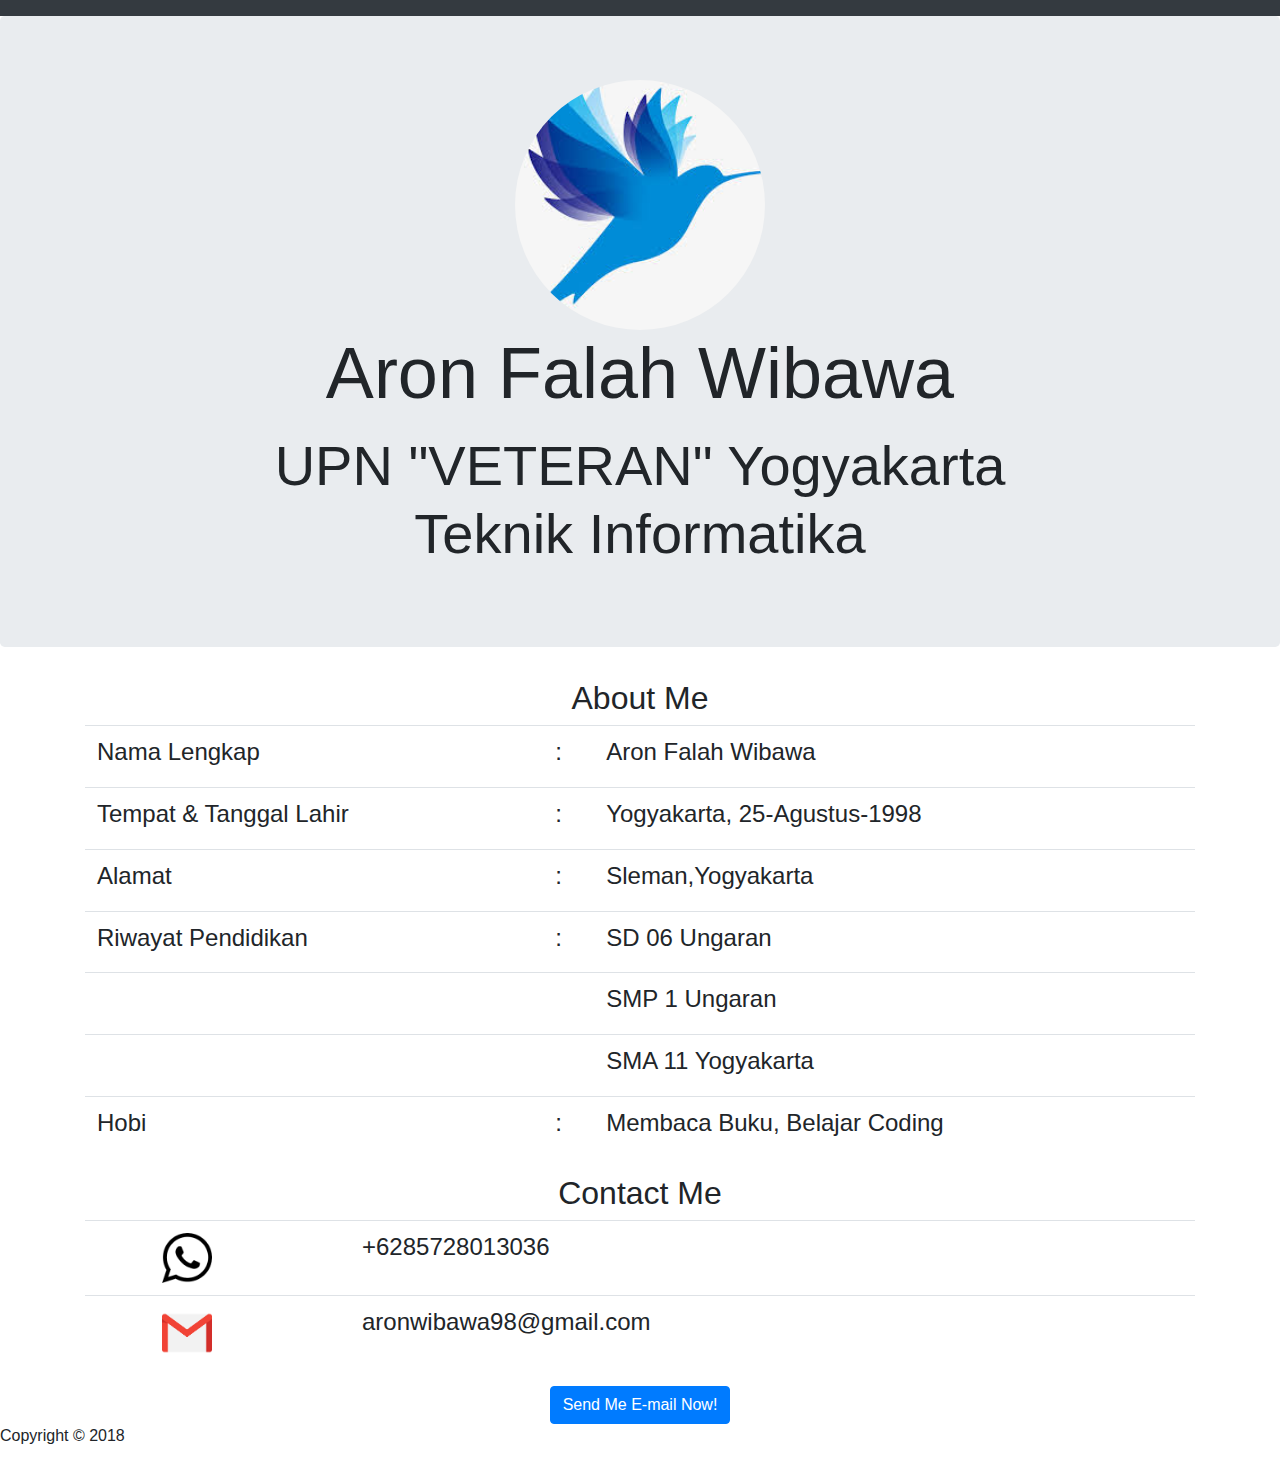
<file: index.html>
<html>
  <head>
    <title>Final Project</title>
    <meta charset="utf-8" />
    <meta
      name="viewport"
      content="width=device-width, initial-scale=1, shrink-to-fit=no"
    />
    <link
      rel="stylesheet"
      href="https://maxcdn.bootstrapcdn.com/bootstrap/4.0.0/css/bootstrap.min.css"
      integrity="sha384-Gn5384xqQ1aoWXA+058RXPxPg6fy4IWvTNh0E263XmFcJlSAwiGgFAW/dAiS6JXm"
      crossorigin="anonymous"
    />
    <script
      src="https://code.jquery.com/jquery-3.2.1.slim.min.js"
      integrity="sha384-KJ3o2DKtIkvYIK3UENzmM7KCkRr/rE9/Qpg6aAZGJwFDMVNA/GpGFF93hXpG5KkN"
      crossorigin="anonymous"
    ></script>
    <script
      src="https://cdnjs.cloudflare.com/ajax/libs/popper.js/1.12.9/umd/popper.min.js"
      integrity="sha384-ApNbgh9B+Y1QKtv3Rn7W3mgPxhU9K/ScQsAP7hUibX39j7fakFPskvXusvfa0b4Q"
      crossorigin="anonymous"
    ></script>
    <script
      src="https://maxcdn.bootstrapcdn.com/bootstrap/4.0.0/js/bootstrap.min.js"
      integrity="sha384-JZR6Spejh4U02d8jOt6vLEHfe/JQGiRRSQQxSfFWpi1MquVdAyjUar5+76PVCmYl"
      crossorigin="anonymous"
    ></script>

    <script src="src/index.js"></script>
  </head>

  <body>
    <nav id="navbar-head" class="navbar navbar-dark bg-dark sticky-top">
      
    </nav>
    <div class="myheader ">
      <div id="header" class="jumbotron text-center">
        <img
          class="rounded-circle"
          src="[data-uri]"
          height="250px"
          width="250px"
        />
        <p class="display-3">Aron Falah Wibawa</p>
        <p class="display-4">
          UPN "VETERAN" Yogyakarta <br />Teknik Informatika
        </p>
      </div>
    </div>
    <div id="boutMe" class="container text-center">
      <h2>About Me</h2>
      <table class="table table-borderless">
        <tbody>
          <tr>
            <td><h4>Nama Lengkap</h4></td>
            <td><h4>:</h4></td>
            <td><h4>Aron Falah Wibawa</h4></td>
          </tr>
          <tr>
            <td><h4>Tempat & Tanggal Lahir</h4></td>
            <td><h4>:</h4></td>
            <td><h4>Yogyakarta, 25-Agustus-1998</h4></td>
          </tr>
          <tr>
            <td><h4>Alamat</h4></td>
            <td><h4>:</h4></td>
            <td><h4>Sleman,Yogyakarta</h4></td>
          </tr>
          <tr>
            <td><h4>Riwayat Pendidikan</h4></td>
            <td><h4>:</h4></td>
            <td><h4>SD 06 Ungaran</h4></td>
          </tr>
          <tr>
            <td colspan="2"></td>
            <td><h4>SMP 1 Ungaran</h4></td>
          </tr>
          <tr>
            <td colspan="2"></td>
            <td><h4>SMA 11 Yogyakarta</h4></td>
          </tr>
          <tr>
            <td><h4>Hobi</h4></td>
            <td><h4>:</h4></td>
            <td><h4>Membaca Buku, Belajar Coding</h4></td>
          </tr>
        </tbody>
      </table>
    </div>

    

    <div id="contactMe" class="container text-center">
      <h2>Contact Me</h2>
      <table class="table table-borderless">
        <tr>
          <td colspan="2"></td>
          <td>
            <img
              src="[data-uri]"
              alt="WhatsApp"
              width="50px"
              height="50px"
            />
          </td>
          <td><h4>+6285728013036</h4></td>
        </tr>
        <tr>
          <td colspan="2"></td>
          <td>
            <img
              src="[data-uri]"
              alt="Gmail"
              width="50px"
              height="50px"
            />
          </td>
          <td><h4>aronwibawa98@gmail.com</h4></td>
        </tr>
      </table>

      <center>
        <button
          type="button"
          class="btn btn-primary"
          data-toggle="modal"
          data-target="#contactMeModal"
        >
          Send Me E-mail Now!
        </button>
      </center>
      <!-- Modal -->
      <div
        class="modal fade"
        id="contactMeModal"
        tabindex="-1"
        role="dialog"
        aria-labelledby="contactMeModalLabel"
        aria-hidden="true"
      >
        <div class="modal-dialog" role="document">
          <div class="modal-content">
            <div class="modal-header">
              <h5 class="modal-title" id="contactMeModalLabel">
                Send Me E-mail Now!
              </h5>
              <button
                type="button"
                class="close"
                data-dismiss="modal"
                aria-label="Close"
              >
                <span aria-hidden="true">&times;</span>
              </button>
            </div>
            <div class="modal-body">
              <form
                method="POST"
                action="https://formspree.io/aronwibawa98@gmail.com"
              >
                <div class="form-group">
                  <input
                    type="email"
                    name="email"
                    class="form-control"
                    placeholder="Your E-mail"
                  />
                </div>
                <div class="form-group">
                  <textarea
                    id="textAreaInput"
                    class="form-control"
                    name="message"
                    placeholder="Test Message"
                  ></textarea>
                </div>
              
            </div>
            <div class="modal-footer">
              <button
                type="button"
                class="btn btn-secondary"
                data-dismiss="modal"
              >
                Close
              </button>
              <button type="submit" class="btn btn-primary">
                Send
              </button>
            </form>
            </div>
          </div>
        </div>
      </div>
    </div>
    <div class="akhir"><p>Copyright &copy; 2018</p></div>
  </body>
</html>
</file>
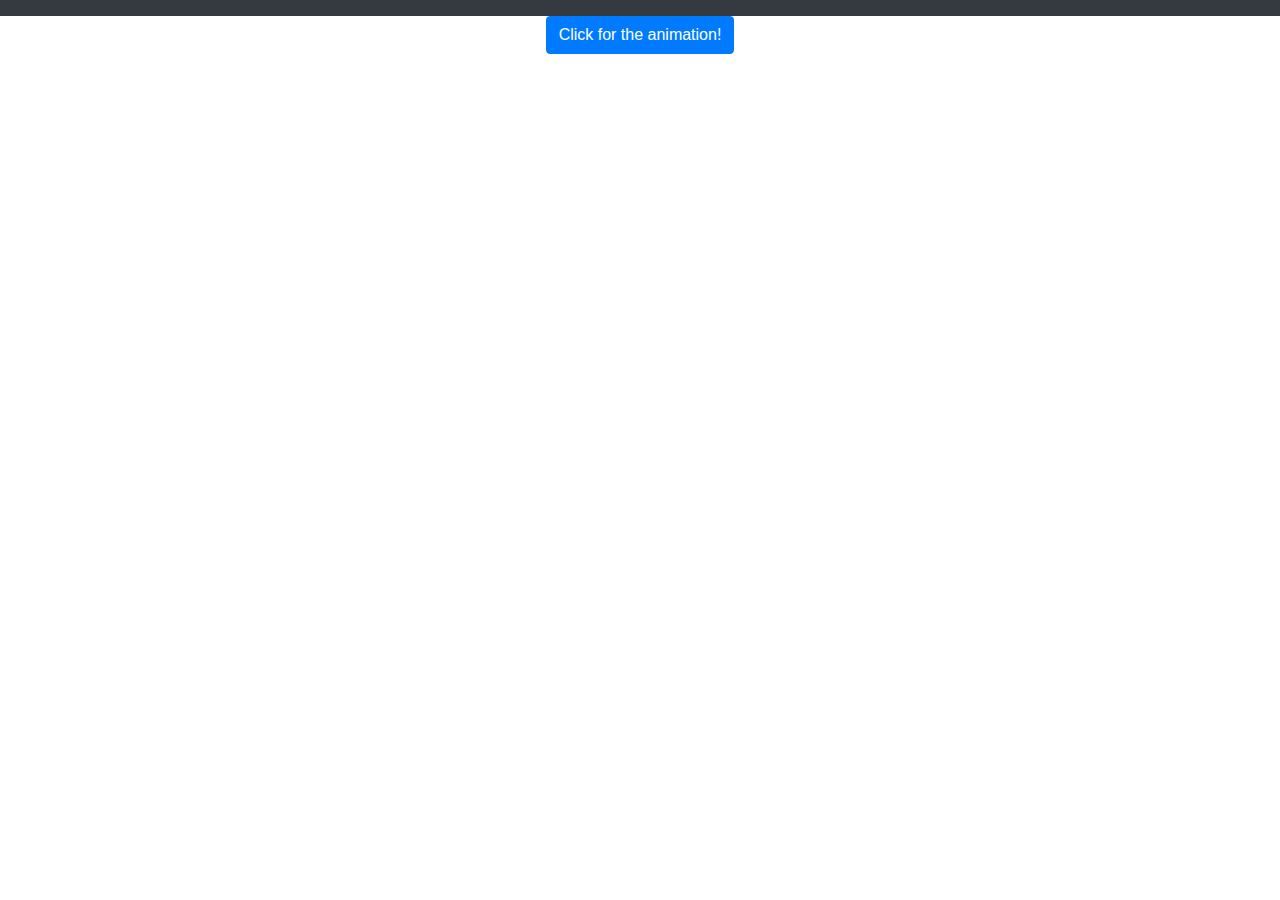
<file: animation.html>
<html>
  <head>
    <title>Final Project</title>
    <meta charset="utf-8" />
    <meta
      name="viewport"
      content="width=device-width, initial-scale=1, shrink-to-fit=no"
    />
    <link
      rel="stylesheet"
      href="https://maxcdn.bootstrapcdn.com/bootstrap/4.0.0/css/bootstrap.min.css"
      integrity="sha384-Gn5384xqQ1aoWXA+058RXPxPg6fy4IWvTNh0E263XmFcJlSAwiGgFAW/dAiS6JXm"
      crossorigin="anonymous"
    />
    <script
      src="https://code.jquery.com/jquery-3.2.1.slim.min.js"
      integrity="sha384-KJ3o2DKtIkvYIK3UENzmM7KCkRr/rE9/Qpg6aAZGJwFDMVNA/GpGFF93hXpG5KkN"
      crossorigin="anonymous"
    ></script>
    <script
      src="https://cdnjs.cloudflare.com/ajax/libs/popper.js/1.12.9/umd/popper.min.js"
      integrity="sha384-ApNbgh9B+Y1QKtv3Rn7W3mgPxhU9K/ScQsAP7hUibX39j7fakFPskvXusvfa0b4Q"
      crossorigin="anonymous"
    ></script>
    <script
      src="https://maxcdn.bootstrapcdn.com/bootstrap/4.0.0/js/bootstrap.min.js"
      integrity="sha384-JZR6Spejh4U02d8jOt6vLEHfe/JQGiRRSQQxSfFWpi1MquVdAyjUar5+76PVCmYl"
      crossorigin="anonymous"
    ></script>
    <script src="src/index.js"></script>
    <link rel="stylesheet" href="src/animation.css" />
  </head>

  <body id="animation">
    <nav id="navbar-head" class="navbar navbar-dark bg-dark sticky-top"></nav>
    <center>
      <button
        type="button"
        class="btn btn-primary"
        data-toggle="modal"
        data-target="#animationModal"
      >
        Click for the animation!
      </button>
    </center>
    <!-- Modal -->
    <div
    class="modal fade"
    id="animationModal"
    tabindex="-1"
    role="dialog"
    aria-labelledby="animationModalLabel"
    aria-hidden="true"
  >
    <div class="modal-dialog" role="document">
        <div class="modal-body">
            <div class="container">
                <div class="error404page">
                    <div class="newcharacter404">
                        <div class="chair404"></div>
                        <div class="leftshoe404"></div>
                        <div class="rightshoe404"></div>
                        <div class="legs404"></div>
                        <div class="torso404">
                            <div class="body404"></div>
                            <div class="leftarm404"></div>
                            <div class="rightarm404"></div>
                            <div class="head404">
                                <div class="eyes404"></div>
                            </div>
                        </div>
                        <div class="laptop404"></div>
                    </div>
                </div>
            </div>
        </div>
        <div class="modal-footer">
          <button
            type="button"
            class="btn btn-secondary"
            data-dismiss="modal"
          >
            Close
          </button>
        </div>
      </div>
    </div>
  </div>
</div>
  </body>
</html>
</file>
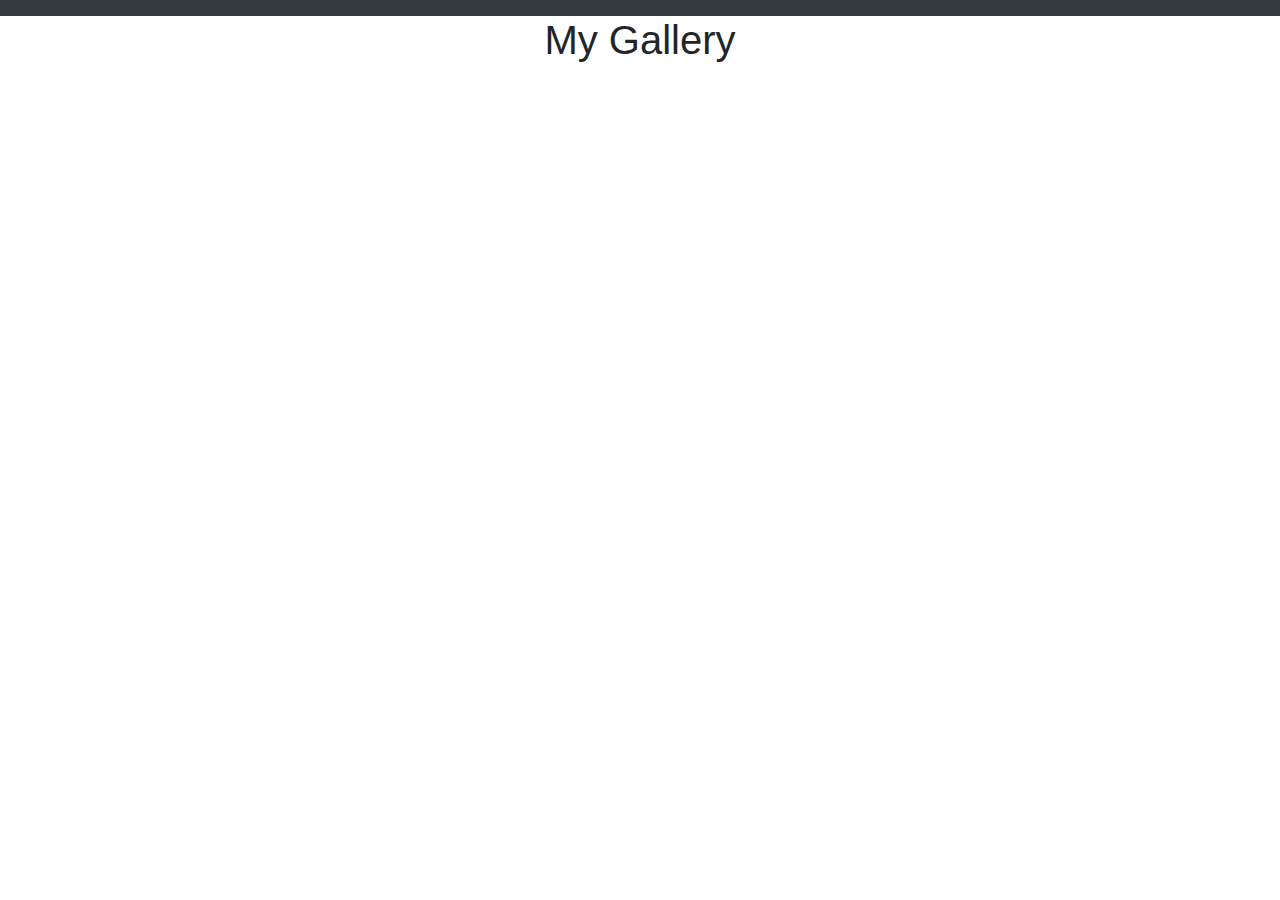
<file: gallery.html>
<html>
  <head>
    <title>Final Project</title>
    <meta charset="utf-8" />
    <meta
      name="viewport"
      content="width=device-width, initial-scale=1, shrink-to-fit=no"
    />
    <link
      rel="stylesheet"
      href="https://maxcdn.bootstrapcdn.com/bootstrap/4.0.0/css/bootstrap.min.css"
      integrity="sha384-Gn5384xqQ1aoWXA+058RXPxPg6fy4IWvTNh0E263XmFcJlSAwiGgFAW/dAiS6JXm"
      crossorigin="anonymous"
    />
    <script
      src="https://code.jquery.com/jquery-3.2.1.slim.min.js"
      integrity="sha384-KJ3o2DKtIkvYIK3UENzmM7KCkRr/rE9/Qpg6aAZGJwFDMVNA/GpGFF93hXpG5KkN"
      crossorigin="anonymous"
    ></script>
    <script
      src="https://cdnjs.cloudflare.com/ajax/libs/popper.js/1.12.9/umd/popper.min.js"
      integrity="sha384-ApNbgh9B+Y1QKtv3Rn7W3mgPxhU9K/ScQsAP7hUibX39j7fakFPskvXusvfa0b4Q"
      crossorigin="anonymous"
    ></script>
    <script
      src="https://maxcdn.bootstrapcdn.com/bootstrap/4.0.0/js/bootstrap.min.js"
      integrity="sha384-JZR6Spejh4U02d8jOt6vLEHfe/JQGiRRSQQxSfFWpi1MquVdAyjUar5+76PVCmYl"
      crossorigin="anonymous"
    ></script>

    <script src="src/index.js"></script>
  </head>

  <body>
    <nav id="navbar-head" class="navbar navbar-dark bg-dark sticky-top"></nav>
    <div id="gallery">
      <h1 class="display1 text-center">My Gallery</h1>
      <div
        id="carouselControls"
        class="carousel slide"
        data-ride="carousel"
      ></div>
    </div>
  </body>
</html>
</file>
<file: src/animation.css>
.container {
  display: flex;
  flex-direction: column;
  align-items: center;
  justify-content: center;
  height: 100vh;
}

#animation {
  background-color: white;
  overflow: hidden;
}

.error404page {
  width: 400px;
  height: 800px;
  position: absolute;
  top: 50%;
  left: 50%;
  transform: translate(-50%, -50%);
}

.body404,
.head404,
.eyes404,
.leftarm404,
.rightarm404,
.chair404,
.leftshoe404,
.rightshoe404,
.legs404,
.laptop404 {
  background: url(https://s3-us-west-2.amazonaws.com/s.cdpn.io/15979/404-character-new.png)
    0 0 no-repeat;
  width: 200px;
  height: 200px;
}

.newcharacter404,
.torso404,
.body404,
.head404,
.eyes404,
.leftarm404,
.rightarm404,
.chair404,
.leftshoe404,
.rightshoe404,
.legs404,
.laptop404 {
  background-size: 750px;
  position: absolute;
  display: block;
}

.newcharacter404 {
  width: 400px;
  height: 800px;
  left: 50%;
  top: 20px;
  margin-left: -200px;
}

$swayspeed: 20s;

.torso404 {
  position: absolute;
  display: block;
  top: 138px;
  left: 0px;
  width: 389px;
  height: 252px;
  animation: sway $swayspeed ease infinite;
  transform-origin: 50% 100%;
}

.body404 {
  position: absolute;
  display: block;
  top: 0px;
  left: 0px;
  width: 389px;
  height: 253px;
}

.head404 {
  position: absolute;
  top: -148px;
  left: 106px;
  width: 160px;
  height: 194px;
  background-position: 0px -265px;
  transform-origin: 50% 85%;
  animation: headTilt $swayspeed ease infinite;
}

.eyes404 {
  position: absolute;
  top: 92px;
  left: 34px;
  width: 73px;
  height: 18px;
  background-position: -162px -350px;
  animation: blink404 10s steps(1) infinite, pan 10s ease-in-out infinite;
}

.leftarm404 {
  position: absolute;
  top: 159px;
  left: 0;
  width: 165px;
  height: 73px;
  background-position: -265px -341px;
  transform-origin: 9% 35%;
  transform: rotateZ(0deg);
  animation: typeLeft 0.4s linear infinite;
}

.rightarm404 {
  position: absolute;
  top: 148px;
  left: 231px;
  width: 157px;
  height: 91px;
  background-position: -442px -323px;
  transform-origin: 90% 25%;
  animation: typeLeft 0.4s linear infinite;
}

.chair404 {
  position: absolute;
  top: 430px;
  left: 55px;
  width: 260px;
  height: 365px;
  background-position: -12px -697px;
}

.legs404 {
  position: absolute;
  top: 378px;
  left: 4px;
  width: 370px;
  height: 247px;
  background-position: -381px -443px;
}

.leftshoe404 {
  position: absolute;
  top: 591px;
  left: 54px;
  width: 130px;
  height: 92px;
  background-position: -315px -749px;
}

.rightshoe404 {
  position: absolute;
  top: 594px;
  left: 187px;
  width: 135px;
  height: 81px;
  background-position: -453px -749px;
  transform-origin: 35% 12%;
  animation: tapRight 1s linear infinite;
}

.laptop404 {
  position: absolute;
  top: 186px;
  left: 9px;
  width: 365px;
  height: 216px;
  background-position: -2px -466px;
  transform-origin: 50% 100%;
  animation: tapWobble 0.4s linear infinite;
}

@keyframes sway {
  0% {
    transform: rotateZ(0deg);
  }
  20% {
    transform: rotateZ(0deg);
  }
  25% {
    transform: rotateZ(4deg);
  }
  45% {
    transform: rotateZ(4deg);
  }
  50% {
    transform: rotateZ(0deg);
  }
  70% {
    transform: rotateZ(0deg);
  }
  75% {
    transform: rotateZ(-4deg);
  }
  90% {
    transform: rotateZ(-4deg);
  }
  100% {
    transform: rotateZ(0deg);
  }
}

@keyframes headTilt {
  0% {
    transform: rotateZ(0deg);
  }
  20% {
    transform: rotateZ(0deg);
  }
  25% {
    transform: rotateZ(-4deg);
  }
  35% {
    transform: rotateZ(-4deg);
  }
  38% {
    transform: rotateZ(2deg);
  }
  42% {
    transform: rotateZ(2deg);
  }
  45% {
    transform: rotateZ(-4deg);
  }
  50% {
    transform: rotateZ(0deg);
  }
  70% {
    transform: rotateZ(0deg);
  }
  82% {
    transform: rotateZ(0deg);
  }
  85% {
    transform: rotateZ(4deg);
  }
  90% {
    transform: rotateZ(4deg);
  }
  100% {
    transform: rotateZ(0deg);
  }
}

@keyframes typeLeft {
  0% {
    transform: rotateZ(0deg);
  }
  25% {
    transform: rotateZ(7deg);
  }
  75% {
    transform: rotateZ(-6deg);
  }
  100% {
    transform: rotateZ(0deg);
  }
}

@keyframes typeRight {
  0% {
    transform: rotateZ(0deg);
  }
  25% {
    transform: rotateZ(-6deg);
  }
  75% {
    transform: rotateZ(7deg);
  }
  100% {
    transform: rotateZ(0deg);
  }
}

@keyframes tapWobble {
  0% {
    transform: rotateZ(-0.2deg);
  }
  50% {
    transform: rotateZ(0.2deg);
  }
  100% {
    transform: rotateZ(-0.2deg);
  }
}

@keyframes tapRight {
  0% {
    transform: rotateZ(0deg);
  }
  90% {
    transform: rotateZ(-6deg);
  }
  100% {
    transform: rotateZ(0deg);
  }
}

@keyframes blink404 {
  0% {
    background-position: -162px -350px;
  }
  94% {
    background-position: -162px -350px;
  }
  98% {
    background-position: -162px -368px;
  }
  100% {
    background-position: -162px -350px;
  }
}

@keyframes pan {
  0% {
    transform: translateX(-2px);
  }
  49% {
    transform: translateX(-2px);
  }
  50% {
    transform: translateX(2px);
  }
  99% {
    transform: translateX(2px);
  }
  100% {
    transform: translateX(-2px);
  }
}
</file>
